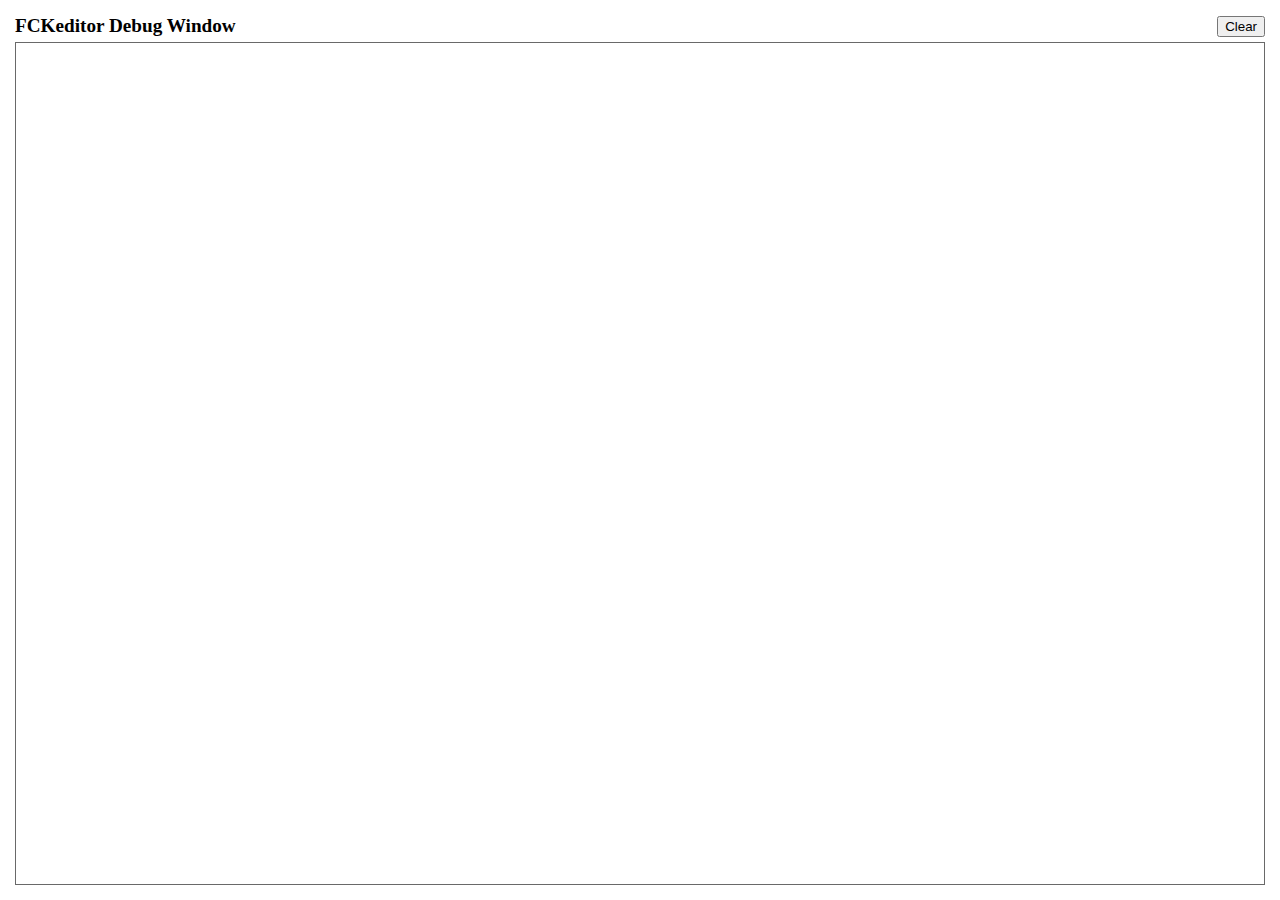
<file: sporteevocore/backup/adminn/FCKeditor/editor/fckdebug.html>
<!DOCTYPE HTML PUBLIC "-//W3C//DTD HTML 4.0 Transitional//EN">
<!--
 * FCKeditor - The text editor for Internet - http://www.fckeditor.net
 * Copyright (C) 2003-2009 Frederico Caldeira Knabben
 *
 * == BEGIN LICENSE ==
 *
 * Licensed under the terms of any of the following licenses at your
 * choice:
 *
 *  - GNU General Public License Version 2 or later (the "GPL")
 *    http://www.gnu.org/licenses/gpl.html
 *
 *  - GNU Lesser General Public License Version 2.1 or later (the "LGPL")
 *    http://www.gnu.org/licenses/lgpl.html
 *
 *  - Mozilla Public License Version 1.1 or later (the "MPL")
 *    http://www.mozilla.org/MPL/MPL-1.1.html
 *
 * == END LICENSE ==
 *
 * This is the Debug window.
 * It automatically popups if the Debug = true in the configuration file.
-->
<html xmlns="http://www.w3.org/1999/xhtml">
<head>
	<title>FCKeditor Debug Window</title>
	<meta name="robots" content="noindex, nofollow" />
	<script type="text/javascript">

var oWindow ;
var oDiv ;

if ( !window.FCKMessages )
	window.FCKMessages = new Array() ;

window.onload = function()
{
	oWindow = document.getElementById('xOutput').contentWindow ;
	oWindow.document.open() ;
	oWindow.document.write( '<div id="divMsg"><\/div>' ) ;
	oWindow.document.close() ;
	oDiv	= oWindow.document.getElementById('divMsg') ;
}

function Output( message, color, noParse )
{
	if ( !noParse && message != null && isNaN( message ) )
		message = message.replace(/</g, "&lt;") ;

	if ( color )
		message = '<font color="' + color + '">' + message + '<\/font>' ;

	window.FCKMessages[ window.FCKMessages.length ] = message ;
	StartTimer() ;
}

function OutputObject( anyObject, color )
{
	var message ;

	if ( anyObject != null )
	{
		message = 'Properties of: ' + anyObject + '</b><blockquote>' ;

		for (var prop in anyObject)
		{
			try
			{
				var sVal = anyObject[ prop ] != null ? anyObject[ prop ] + '' : '[null]' ;
				message += '<b>' + prop + '</b> : ' + sVal.replace(/</g, '&lt;') + '<br>' ;
			}
			catch (e)
			{
				try
				{
					message += '<b>' + prop + '</b> : [' + typeof( anyObject[ prop ] ) + ']<br>' ;
				}
				catch (e)
				{
					message += '<b>' + prop + '</b> : [-error-]<br>' ;
				}
			}
		}

		message += '</blockquote><b>' ;
	} else
		message = 'OutputObject : Object is "null".' ;

	Output( message, color, true ) ;
}

function StartTimer()
{
	window.setTimeout( 'CheckMessages()', 100 ) ;
}

function CheckMessages()
{
	if ( window.FCKMessages.length > 0 )
	{
		// Get the first item in the queue
		var sMessage = window.FCKMessages[0] ;

		// Removes the first item from the queue
		var oTempArray = new Array() ;
		for ( i = 1 ; i < window.FCKMessages.length ; i++ )
			oTempArray[ i - 1 ] = window.FCKMessages[ i ] ;
		window.FCKMessages = oTempArray ;

		var d = new Date() ;
		var sTime =
			( d.getHours() + 100 + '' ).substr( 1,2 ) + ':' +
			( d.getMinutes() + 100 + '' ).substr( 1,2 ) + ':' +
			( d.getSeconds() + 100 + '' ).substr( 1,2 ) + ':' +
			( d.getMilliseconds() + 1000 + '' ).substr( 1,3 ) ;

		var oMsgDiv = oWindow.document.createElement( 'div' ) ;
		oMsgDiv.innerHTML = sTime + ': <b>' + sMessage + '<\/b>' ;
		oDiv.appendChild( oMsgDiv ) ;
		oMsgDiv.scrollIntoView() ;
	}
}

function Clear()
{
	oDiv.innerHTML = '' ;
}
	</script>
</head>
<body style="margin: 10px">
	<table style="height: 100%" cellspacing="5" cellpadding="0" width="100%" border="0">
		<tr>
			<td>
				<table cellspacing="0" cellpadding="0" width="100%" border="0">
					<tr>
						<td style="font-weight: bold; font-size: 1.2em;">
							FCKeditor Debug Window</td>
						<td align="right">
							<input type="button" value="Clear" onclick="Clear();" /></td>
					</tr>
				</table>
			</td>
		</tr>
		<tr style="height: 100%">
			<td style="border: #696969 1px solid">
				<iframe id="xOutput" width="100%" height="100%" scrolling="auto" src="javascript:void(0)"
					frameborder="0"></iframe>
			</td>
		</tr>
	</table>
</body>
</html>
</file>
